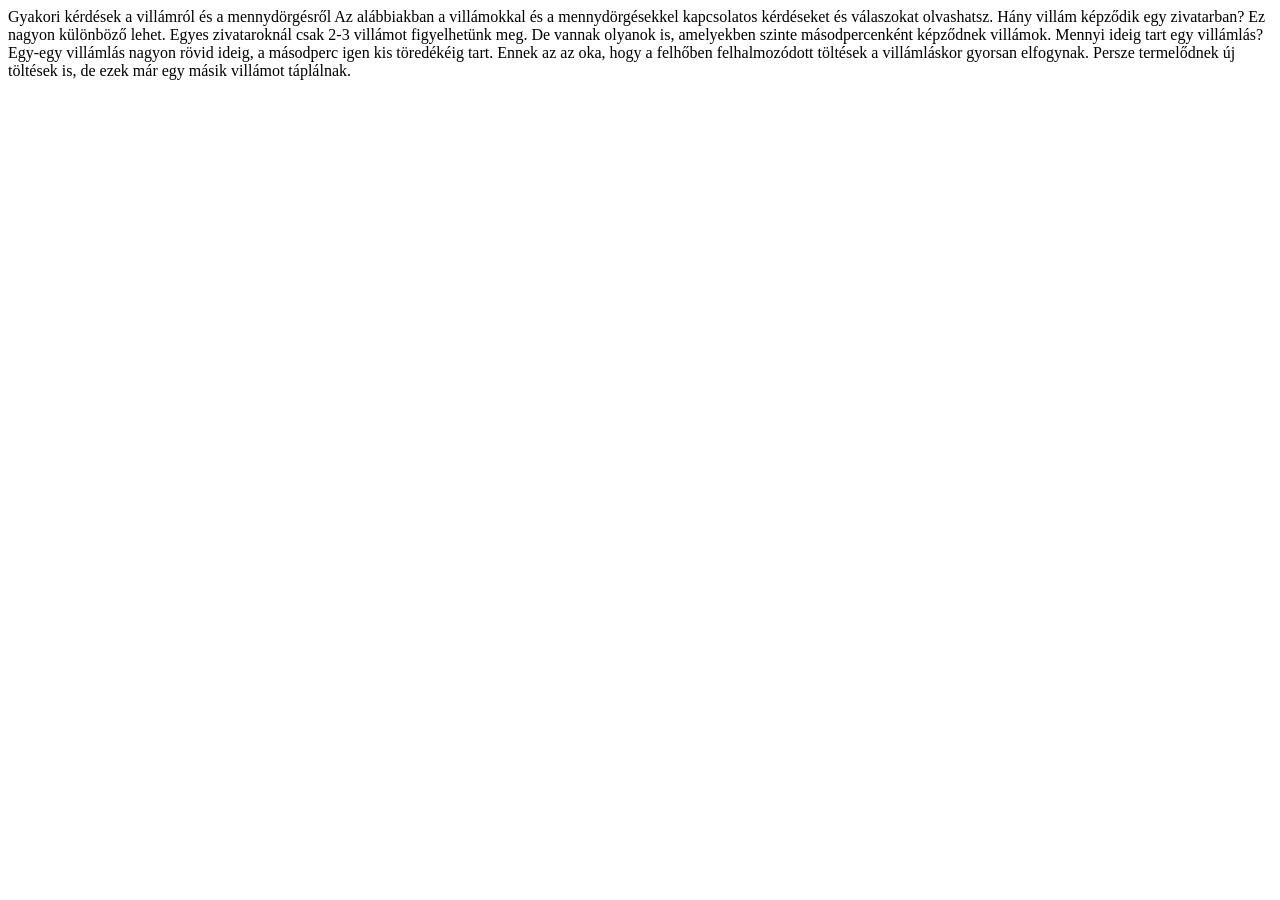
<file: feladat 1/index.html>
<!DOCTYPE html>
<html lang="hu">
<head>
    <meta charset="UTF-8">
    
    <title></title>
</head>
<body>
    Gyakori kérdések a villámról és a mennydörgésről
    Az alábbiakban a villámokkal és a mennydörgésekkel kapcsolatos kérdéseket és válaszokat olvashatsz.
    Hány villám képződik egy zivatarban?
    Ez nagyon különböző lehet. Egyes zivataroknál csak 2-3 villámot
    figyelhetünk meg. De vannak olyanok is, amelyekben
    szinte másodpercenként képződnek villámok.
    Mennyi ideig tart egy villámlás?
    Egy-egy villámlás nagyon rövid ideig, a másodperc igen kis
    töredékéig tart. Ennek az az oka, hogy a felhőben felhalmozódott
    töltések a villámláskor gyorsan elfogynak. Persze termelődnek
    új töltések is, de ezek már egy másik villámot táplálnak.
</body>
</html>
</file>
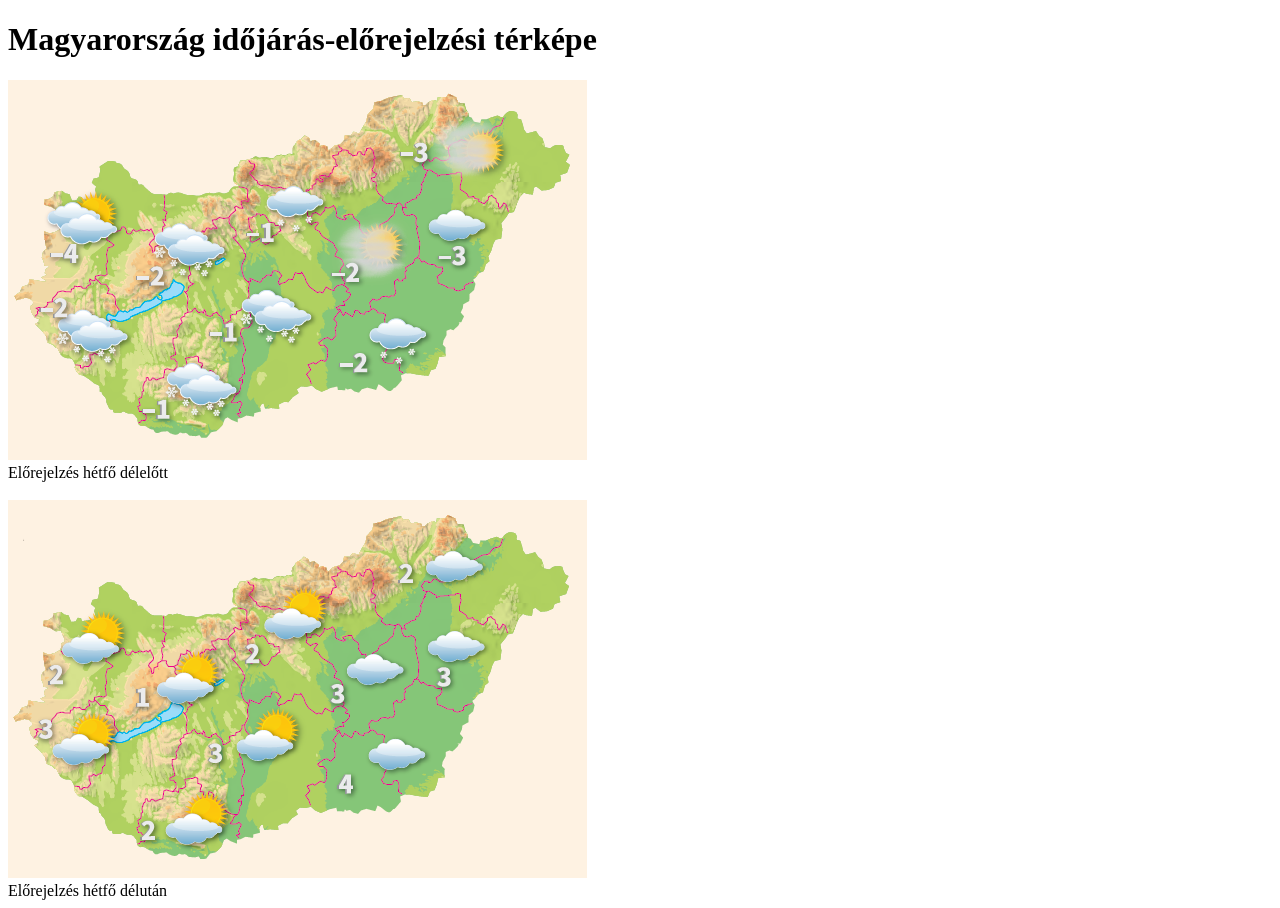
<file: feladat 5/index.html>
<!DOCTYPE html>
<html lang="hu-HU">

<head>
    <meta charset="UTF-8">
    <meta name="author" content="Pásztor Krisztián">
    <title>Magyarország időjárás-előrejelzési térképe</title>
</head>

<body>

    <h1>Magyarország időjárás-előrejelzési térképe</h1>

    <img src="hetfodelelott.png" alt="Magyarország időjárás-előrejelzési térképe">
    <br>
    Előrejelzés hétfő délelőtt

    <br><br>

    <img src="hetfodelutan.png" alt="Magyarország időjárás-előrejelzési térképe">
    <br>
    Előrejelzés hétfő délután

</body>

</html>
</file>
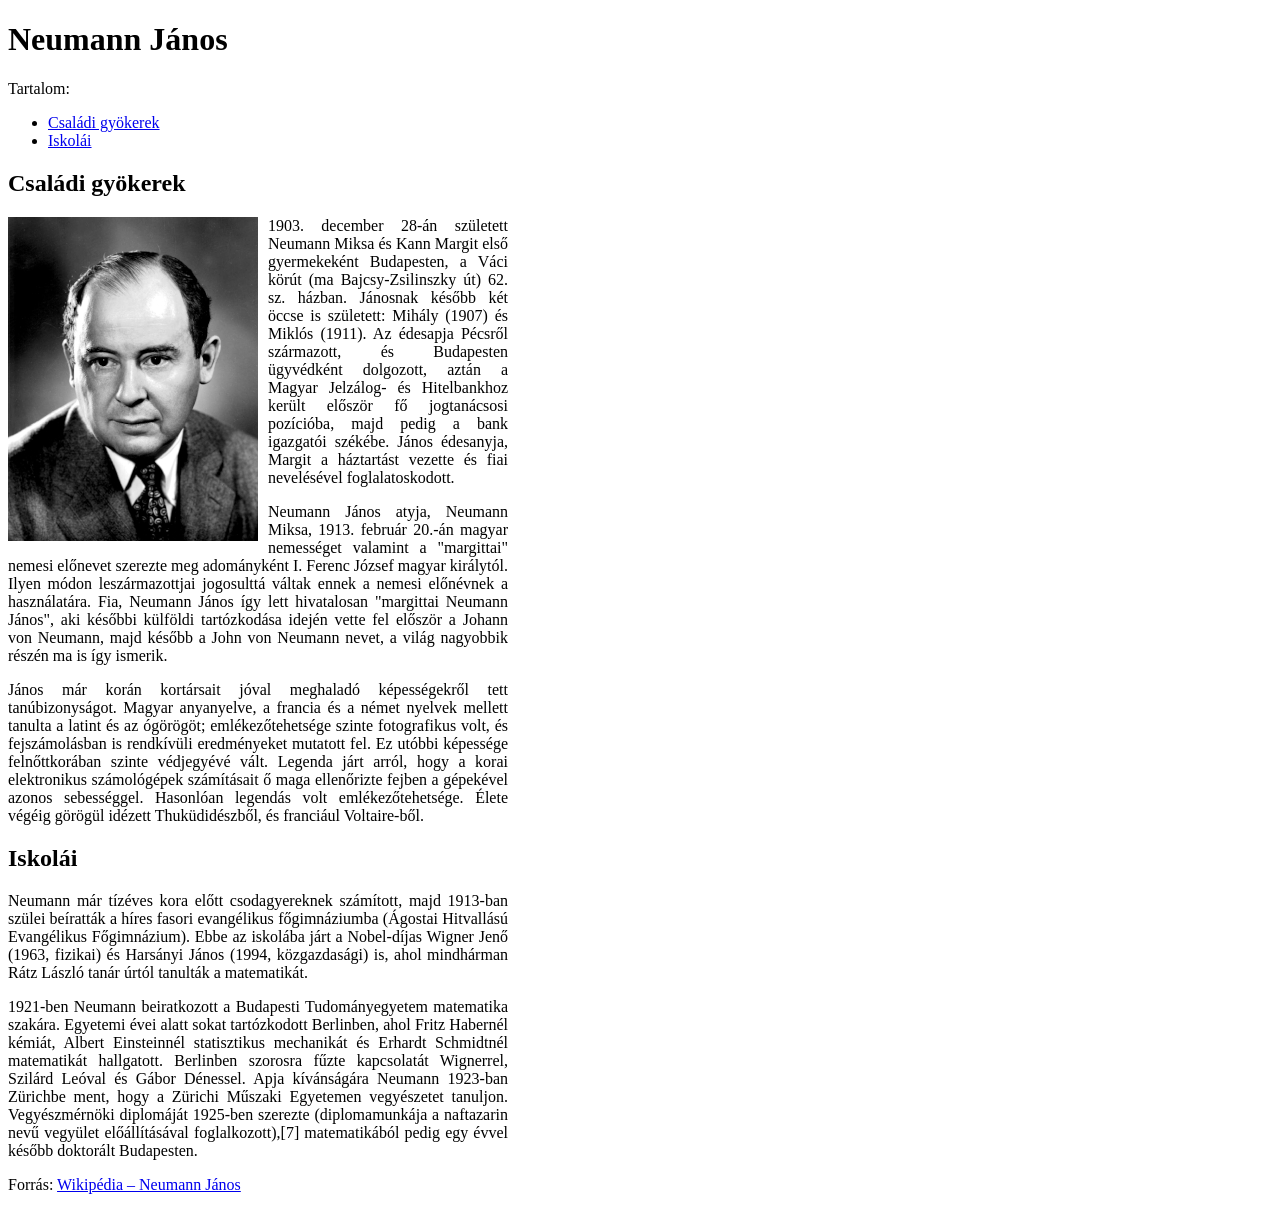
<file: feladat 7/index.html>
<!DOCTYPE html>
<html lang="hu">
<head>
    <meta charset="UTF-8">
    <title>Neumann János</title>
    <style>
        body {max-width:500px;}
        /* Az oldal maximális szélessége 500 képpont*/
        p {text-align:justify;}
        /* A bekezdések sorkizárt igazítása*/
        #foto {float:left; margin-right:10px;}
        /* A fotó balra igazítása, jobb oldali 10 képpontos margó*/
    </style>
</head>
<body>
    <h1>Neumann János</h1>

    <p>Tartalom:</p>
    <ul>
        <li><a href="#csaladi">Családi gyökerek</a></li>
        <li><a href="#iskolai">Iskolái</a></li>
    </ul>

    <h2 id="csaladi">Családi gyökerek</h2>

    <p>
        <a href="neumann_nagymeret.jpg">
            <img id="foto" src="neumann_kismeret.jpg" alt="Neumann János fotója">
        </a>
        1903. december 28-án született Neumann Miksa és Kann Margit első gyermekeként Budapesten, a Váci körút (ma Bajcsy-Zsilinszky út) 62. sz. házban. Jánosnak később két öccse is született: Mihály (1907) és Miklós (1911). Az édesapja Pécsről származott, és Budapesten ügyvédként dolgozott, aztán a Magyar Jelzálog- és Hitelbankhoz került először fő jogtanácsosi pozícióba, majd pedig a bank igazgatói székébe. János édesanyja, Margit a háztartást vezette és fiai nevelésével foglalatoskodott.
    </p>

    <p>
        Neumann János atyja, Neumann Miksa, 1913. február 20.-án magyar nemességet valamint a "margittai" nemesi előnevet szerezte meg adományként I. Ferenc József magyar királytól. Ilyen módon leszármazottjai jogosulttá váltak ennek a nemesi előnévnek a használatára. Fia, Neumann János így lett hivatalosan "margittai Neumann János", aki későbbi külföldi tartózkodása idején vette fel először a Johann von Neumann, majd később a John von Neumann nevet, a világ nagyobbik részén ma is így ismerik.
    </p>

    <p>
        János már korán kortársait jóval meghaladó képességekről tett tanúbizonyságot. Magyar anyanyelve, a francia és a német nyelvek mellett tanulta a latint és az ógörögöt; emlékezőtehetsége szinte fotografikus volt, és fejszámolásban is rendkívüli eredményeket mutatott fel. Ez utóbbi képessége felnőttkorában szinte védjegyévé vált. Legenda járt arról, hogy a korai elektronikus számológépek számításait ő maga ellenőrizte fejben a gépekével azonos sebességgel. Hasonlóan legendás volt emlékezőtehetsége. Élete végéig görögül idézett Thuküdidészből, és franciául Voltaire-ből.
    </p>

    <h2 id="iskolai">Iskolái</h2>

    <p>
        Neumann már tízéves kora előtt csodagyereknek számított, majd 1913-ban szülei beíratták a híres fasori evangélikus főgimnáziumba (Ágostai Hitvallású Evangélikus Főgimnázium). Ebbe az iskolába járt a Nobel-díjas Wigner Jenő (1963, fizikai) és Harsányi János (1994, közgazdasági) is, ahol mindhárman Rátz László tanár úrtól tanulták a matematikát.
    </p>

    <p>
        1921-ben Neumann beiratkozott a Budapesti Tudományegyetem matematika szakára. Egyetemi évei alatt sokat tartózkodott Berlinben, ahol Fritz Habernél kémiát, Albert Einsteinnél statisztikus mechanikát és Erhardt Schmidtnél matematikát hallgatott. Berlinben szorosra fűzte kapcsolatát Wignerrel, Szilárd Leóval és Gábor Dénessel. Apja kívánságára Neumann 1923-ban Zürichbe ment, hogy a Zürichi Műszaki Egyetemen vegyészetet tanuljon. Vegyészmérnöki diplomáját 1925-ben szerezte (diplomamunkája a naftazarin nevű vegyület előállításával foglalkozott),[7] matematikából pedig egy évvel később doktorált Budapesten.
    </p>

    <p>
        Forrás:
        <a href="https://hu.wikipedia.org/wiki/Neumann_J%C3%A1nos">
            Wikipédia – Neumann János
        </a>
    </p>
</body>
</html>
</file>
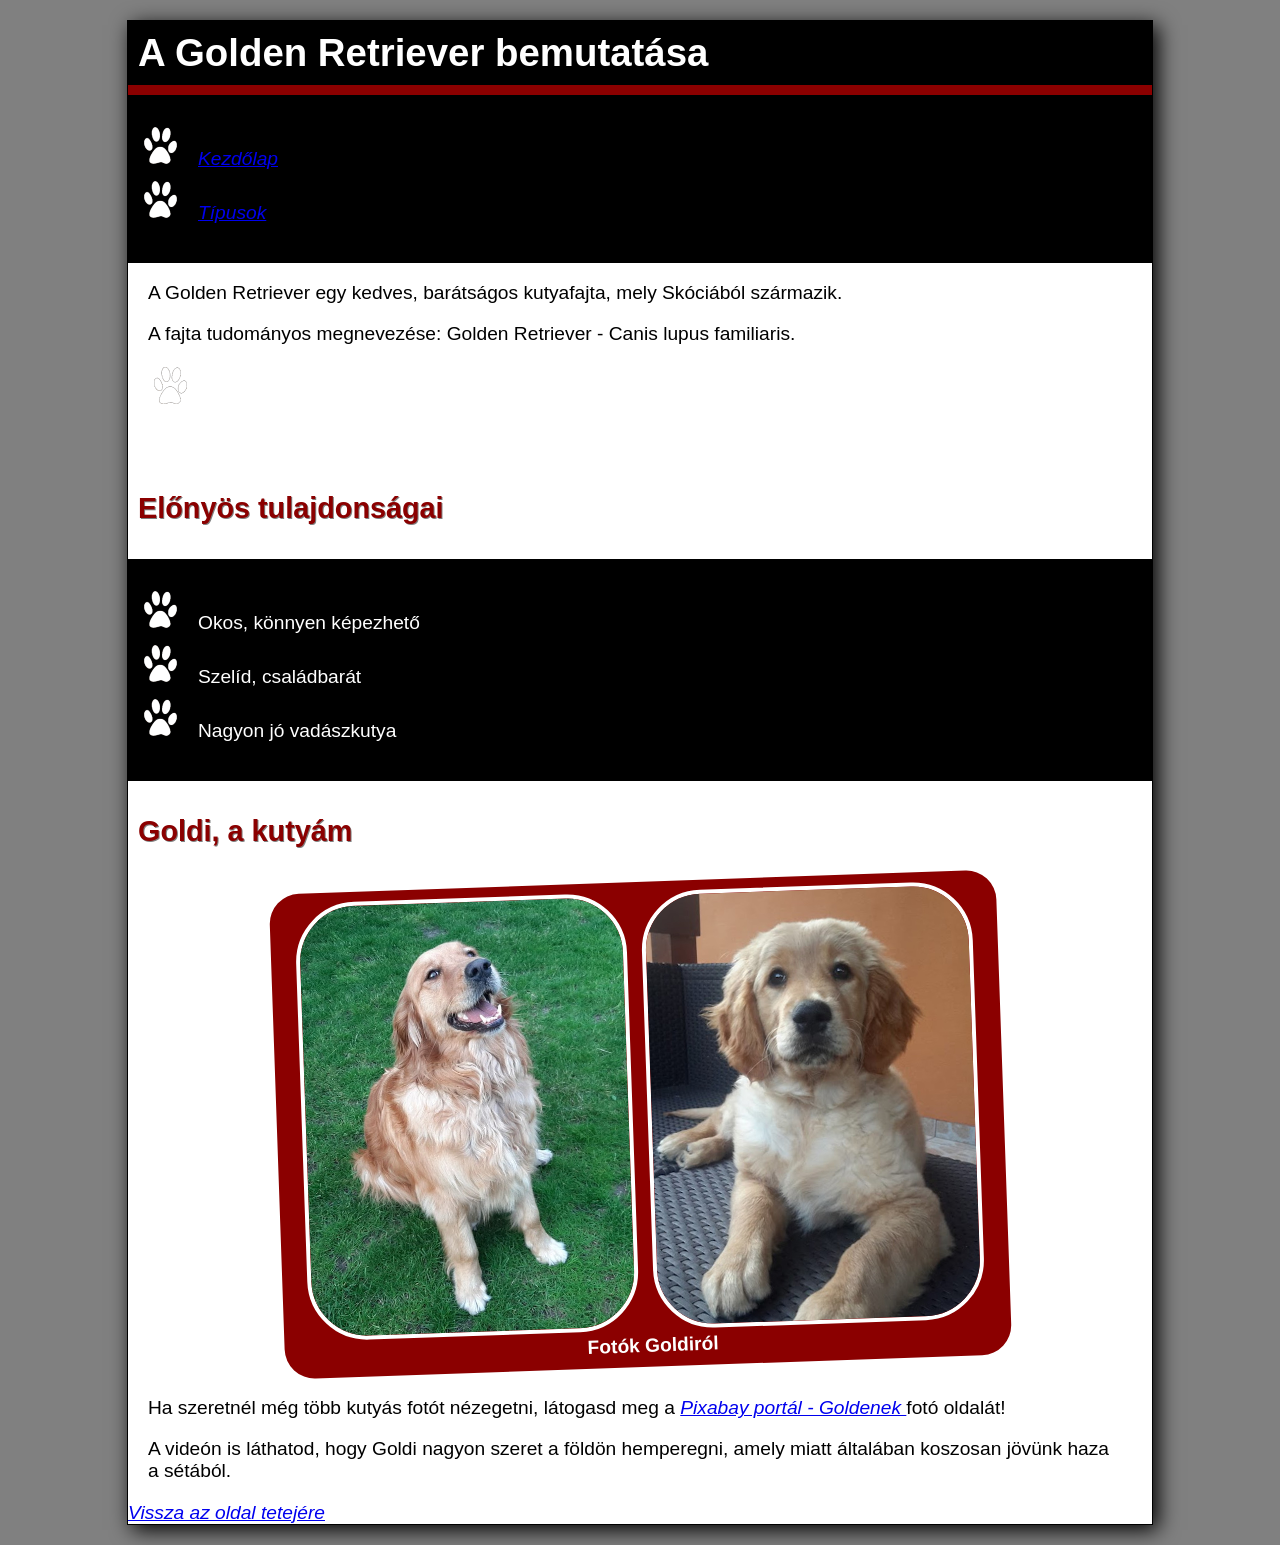
<file: goldi/index.html>
<!DOCTYPE html>
 <html lang="hu">
	<head>
		<meta charset="utf-8">
		<meta name="keywords" content="Goldi,kutya">
		<meta name="description" content="A golden retriver fajta bemutatása.ű">
		<meta name="author" content="Pásztor Krisztián Attila">
		<meta name="viewport" content="width=device-width, initial-scale=1.0">
        <title></title>
		<link rel="stylesheet" href="css/goldi.css">
	</head>
     <body>  
		<h1 id="teteje">A Golden Retriever bemutatása</h1>
<nav>
<ul lass="menu2">
	<li><a href="index.html">Kezdőlap</a></li>
	<li><a href="tipusok1.html">Típusok</a></li>
</ul>
</nav>
<p>A Golden Retriever egy kedves, barátságos kutyafajta, mely Skóciából származik.</p>
<p>A fajta tudományos megnevezése: Golden Retriever - Canis lupus familiaris.</p>

<ol>
	<li>Fontos! Ha gazdi szeretnél lenni, nézz utána, hogy a felelős kutyatartással kapcsolatban milyen ajánlások és kötelezettségek vannak!</li>
</ol>
<h2>Előnyös tulajdonságai</h2>
<ul>
	<li>Okos, könnyen képezhető</li>
	<li>Szelíd, családbarát</li>
	<li>Nagyon jó vadászkutya</li>
</ul>
<h2>Goldi, a kutyám</h2>
<figure>
	<img src="kepek\goldi.jpg" alt="A kutyám, aki egy Golden retriever.">
	<img src="kepek\kolyok.jpg" alt="A kutyám kölyök korában.">
	<figcaption>Fotók Goldiról</figcaption>
</figure>
<p>Ha szeretnél még több kutyás fotót nézegetni, látogasd meg a 
	<a href="https://pixabay.com/hu/images/search/golden%20retriverek/">Pixabay portál - Goldenek </a>
	fotó oldalát!</p>
<p>A videón is láthatod, hogy Goldi nagyon szeret a földön hemperegni, amely miatt általában koszosan jövünk haza a sétából.</p>

<a href="#teteje">Vissza az oldal tetejére</a>
	</body>
</html>
</file>
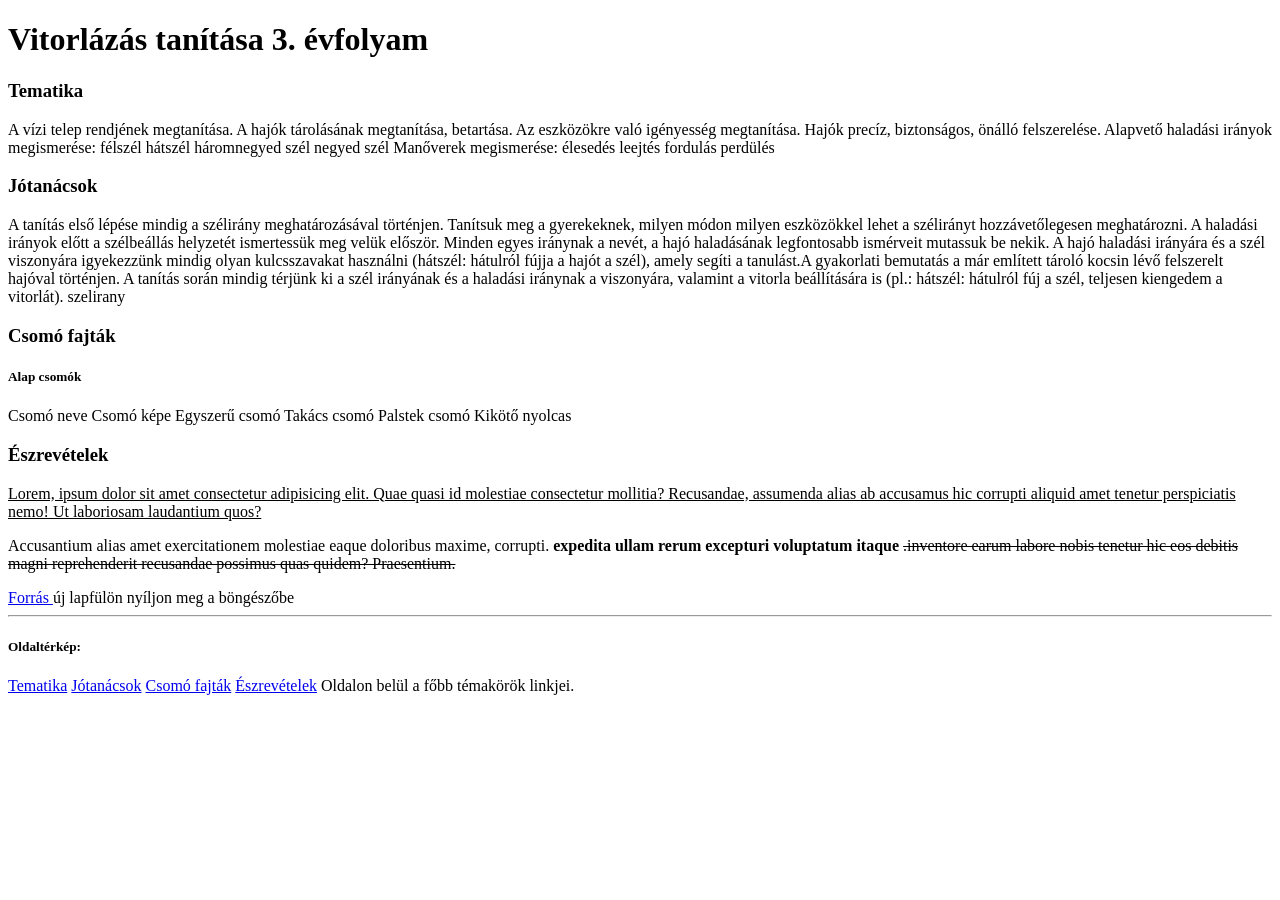
<file: vitorlás/index.html>
<!DOCTYPE html>
<html>
     <head>
        <title>
            Hajók
        </title>
     </head>
     <body>
    <h1>Vitorlázás tanítása 3. évfolyam</h1>
    

    <h3 id="tem">Tematika</h3>

    A vízi telep rendjének megtanítása.
    A hajók tárolásának megtanítása, betartása.
    Az eszközökre való igényesség megtanítása.
    Hajók precíz, biztonságos, önálló felszerelése.
    Alapvető haladási irányok megismerése:
    félszél
    hátszél
    háromnegyed szél
    negyed szél
    Manőverek megismerése:
    élesedés
    leejtés
    fordulás
    perdülés
    <h3 id="jot">Jótanácsok</h3>

    A tanítás első lépése mindig a szélirány meghatározásával történjen. Tanítsuk meg a gyerekeknek, milyen módon milyen eszközökkel lehet a szélirányt hozzávetőlegesen meghatározni. A haladási irányok előtt a szélbeállás helyzetét ismertessük meg velük először. Minden egyes iránynak a nevét, a hajó haladásának legfontosabb ismérveit mutassuk be nekik. A hajó haladási irányára és a szél viszonyára igyekezzünk mindig olyan kulcsszavakat használni (hátszél: hátulról fújja a hajót a szél), amely segíti a tanulást.A gyakorlati bemutatás a már említett tároló kocsin lévő felszerelt hajóval történjen. A tanítás során mindig térjünk ki a szél irányának és a haladási iránynak a viszonyára, valamint a vitorla beállítására is (pl.: hátszél: hátulról fúj a szél, teljesen kiengedem a vitorlát).

    szelirany
    <h3 id="cso">Csomó fajták</h3>

    <h5>Alap csomók</h5>
    Csomó neve	Csomó képe
    Egyszerű csomó
    Takács csomó
    Palstek csomó
    Kikötő nyolcas

    <h3 id="esz">Észrevételek</h3>

            <p>
                <ins>Lorem, ipsum dolor sit amet consectetur adipisicing elit. Quae quasi id molestiae consectetur mollitia? Recusandae, assumenda alias ab accusamus hic corrupti aliquid amet tenetur perspiciatis nemo! Ut laboriosam laudantium quos?</ins>
            </p>
            <p>Accusantium alias amet exercitationem molestiae eaque doloribus maxime, corrupti.<b> expedita ullam rerum excepturi voluptatum itaque </b><del>.inventore earum labore nobis tenetur hic eos debitis magni reprehenderit recusandae possimus quas quidem? Praesentium.</del></p>
     <a href="http://www.nupi.hu/download/sportiskola/modszertani/modszertan_vitorlazas.pdf
     " target="_blank">
         Forrás
     </a>

     új lapfülön nyíljon meg a böngészőbe 
     <hr>
    <h5>Oldaltérkép:</h5>
    <a href="#tem">Tematika</a>
    <a href="#jot">Jótanácsok</a>
    <a href="#cso">Csomó fajták</a>
    <a href="#esz">Észrevételek</a>
    
    Oldalon belül a főbb témakörök linkjei.


     </body>


</html>
</file>
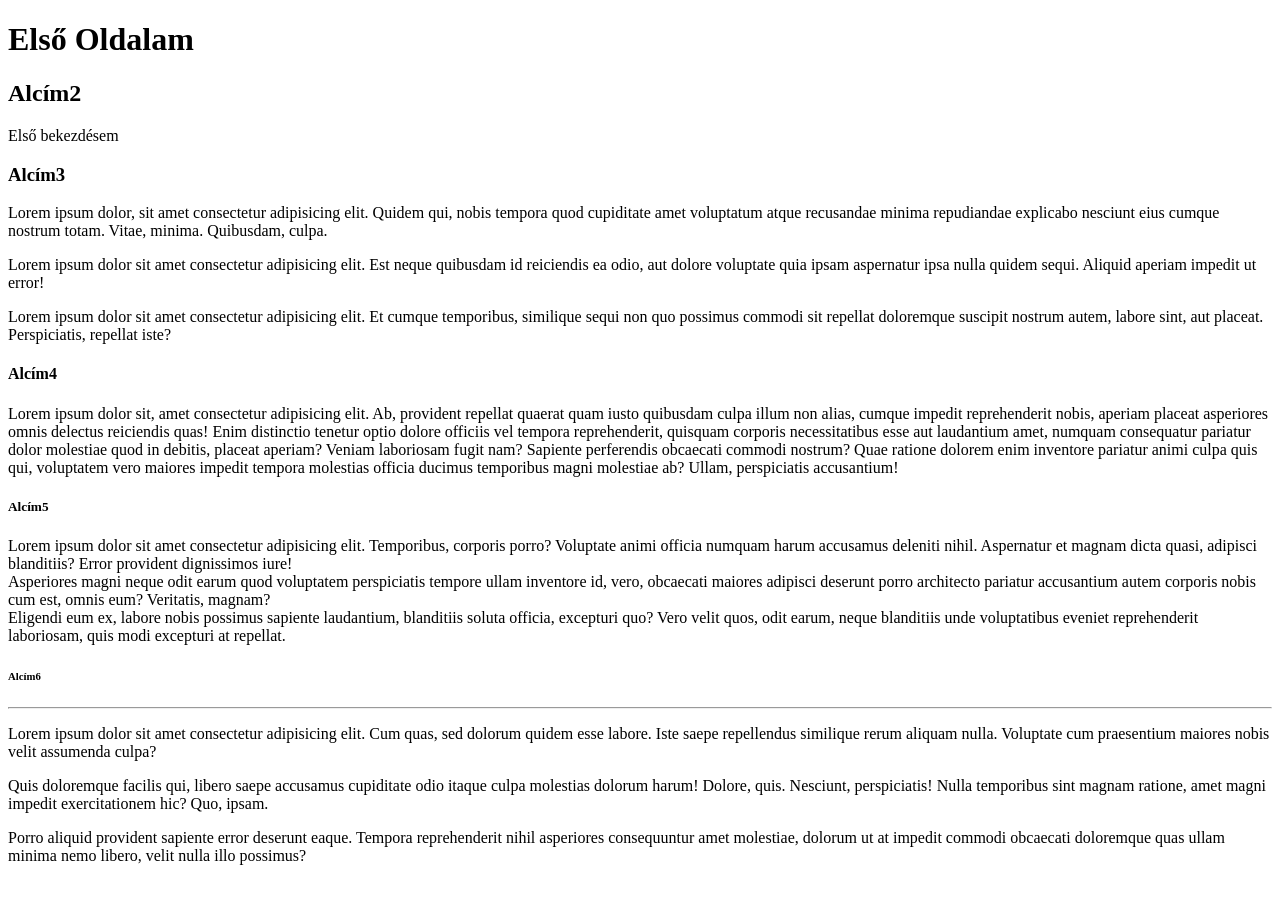
<file: alapszerkezet.html>
<!DOCTYPE html>
<html lang="hu-HU">
     <head>
        <title>
            Pásztor Krisztián
        </title>
     </head>
     <body>
        <!-- Lang a nyelvet jelenti és a -hu pedig a tájszólás pl hunglish
        megjegyzés ez olyan , mint a python-ba a ## megjegyzés ## 
        H1 - H6 ig lehet
        lorem = random latin szöveg generátor: lorem*3 akkor három darabb random szöveget generál. , h5 ötösnél A p>lorem*3 csinál három darab random generált latin szöveget 3 bekezdéssel és ezért csinál 3 drabap span cuccot-->
        <h1>Első Oldalam</h1>
        <h2>Alcím2</h2>
        <p>Első bekezdésem</p>
        <h3>Alcím3</h3>
        <p lang="la-la">
        Lorem ipsum dolor, sit amet consectetur adipisicing elit. Quidem qui, nobis tempora quod cupiditate amet voluptatum atque recusandae minima repudiandae explicabo nesciunt eius cumque nostrum totam. Vitae, minima. Quibusdam, culpa.
        </p>
        <p lang="la-la">
        Lorem ipsum dolor sit amet consectetur adipisicing elit. Est neque quibusdam id reiciendis ea odio, aut dolore voluptate quia ipsam aspernatur ipsa nulla quidem sequi. Aliquid aperiam impedit ut error!
        </p>
        <p lang="la">
       Lorem ipsum dolor sit amet consectetur adipisicing elit. Et cumque temporibus, similique sequi non quo possimus commodi sit repellat doloremque suscipit nostrum autem, labore sint, aut placeat. Perspiciatis, repellat iste?
        </p>
        <h4>Alcím4</h4>
        <p* lang="la">Lorem ipsum dolor sit, amet consectetur adipisicing elit. Ab, provident repellat quaerat quam iusto quibusdam culpa illum non alias, cumque impedit reprehenderit nobis, aperiam placeat asperiores omnis delectus reiciendis quas!
        Enim distinctio tenetur optio dolore officiis vel tempora reprehenderit, quisquam corporis necessitatibus esse aut laudantium amet, numquam consequatur pariatur dolor molestiae quod in debitis, placeat aperiam? Veniam laboriosam fugit nam?
        Sapiente perferendis obcaecati commodi nostrum? Quae ratione dolorem enim inventore pariatur animi culpa quis qui, voluptatem vero maiores impedit tempora molestias officia ducimus temporibus magni molestiae ab? Ullam, perspiciatis accusantium!
        </p>
        <h5>Alcím5</h5>
            <p lang="la-la"><span>Lorem ipsum dolor sit amet consectetur adipisicing elit. Temporibus, corporis porro? Voluptate animi officia numquam harum accusamus deleniti nihil. Aspernatur et magnam dicta quasi, adipisci blanditiis? Error provident dignissimos iure!</span><span><br>Asperiores magni neque odit earum quod voluptatem perspiciatis tempore ullam inventore id, vero, obcaecati maiores adipisci deserunt porro architecto pariatur accusantium autem corporis nobis cum est, omnis eum? Veritatis, magnam?</span><span><br>Eligendi eum ex, labore nobis possimus sapiente laudantium, blanditiis soluta officia, excepturi quo? Vero velit quos, odit earum, neque blanditiis unde voluptatibus eveniet reprehenderit laboriosam, quis modi excepturi at repellat.</span></p>
        <h6>Alcím6</h6>
        <hr>
        <!--Hr egy csík  a br egy új sor az új bekezdéshez a spanok után <span><span><br> -->
            <p lang="la-la">Lorem ipsum dolor sit amet consectetur adipisicing elit. Cum quas, sed dolorum quidem esse labore. Iste saepe repellendus similique rerum aliquam nulla. Voluptate cum praesentium maiores nobis velit assumenda culpa?</p>
            <p lang="la-la">Quis doloremque facilis qui, libero saepe accusamus cupiditate odio itaque culpa molestias dolorum harum! Dolore, quis. Nesciunt, perspiciatis! Nulla temporibus sint magnam ratione, amet magni impedit exercitationem hic? Quo, ipsam.</p>
            <p lang="la-la">Porro aliquid provident sapiente error deserunt eaque. Tempora reprehenderit nihil asperiores consequuntur amet molestiae, dolorum ut at impedit commodi obcaecati doloremque quas ullam minima nemo libero, velit nulla illo possimus?</p>
     </body>


</html>
</file>
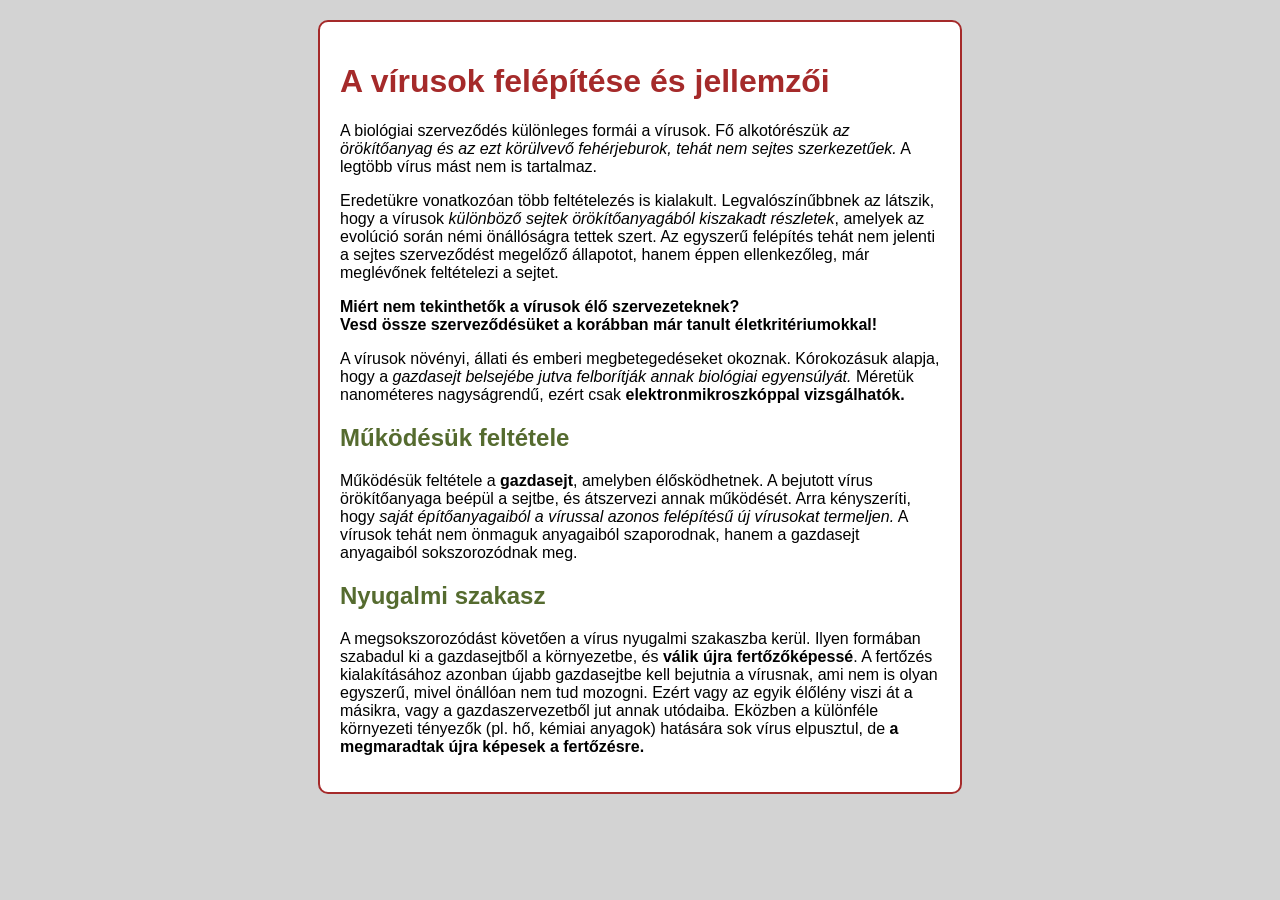
<file: feladat 1/virusok.html>
<!DOCTYPE html>
<html lang="hu">

<head>
    <meta charset="UTF-8">
    <title>A vírusok felépítése és jellemzői</title>
    <link rel="stylesheet" href="stilus.css">
</head>

<body>
    <h1>A vírusok felépítése és jellemzői</h1>

    <p>
        A biológiai szerveződés különleges formái a vírusok. Fő alkotórészük
        <i>az örökítőanyag és az ezt körülvevő fehérjeburok, tehát nem sejtes szerkezetűek.</i>
        A legtöbb vírus mást nem is tartalmaz.
    </p>

    <p>
        Eredetükre vonatkozóan több feltételezés is kialakult. Legvalószínűbbnek az látszik, hogy a vírusok
        <i>különböző sejtek örökítőanyagából kiszakadt részletek</i>, amelyek az evolúció során némi önállóságra
        tettek szert. Az egyszerű felépítés tehát nem jelenti a sejtes szerveződést megelőző állapotot, hanem éppen
        ellenkezőleg, már meglévőnek feltételezi a sejtet.
    </p>

    <p>
        <b>Miért nem tekinthetők a vírusok élő szervezeteknek? <br>
        Vesd össze szerveződésüket a korábban már tanult életkritériumokkal!</b>
    </p>

    <p>
        A vírusok növényi, állati és emberi megbetegedéseket okoznak. Kórokozásuk alapja, hogy a
        <i>gazdasejt belsejébe jutva felborítják annak biológiai egyensúlyát.</i>
        Méretük nanométeres nagyságrendű, ezért csak
        <b>elektronmikroszkóppal vizsgálhatók.</b>
    </p>

    <h2>Működésük feltétele</h2>

    <p>
        Működésük feltétele a <b>gazdasejt</b>, amelyben élősködhetnek. A bejutott vírus örökítőanyaga beépül
        a sejtbe, és átszervezi annak működését. Arra kényszeríti, hogy
        <i>saját építőanyagaiból a vírussal azonos felépítésű új vírusokat termeljen.</i>
        A vírusok tehát nem önmaguk anyagaiból szaporodnak, hanem a gazdasejt anyagaiból sokszorozódnak meg.
    </p>

    <h2>Nyugalmi szakasz</h2>

    <p>
        A megsokszorozódást követően a vírus nyugalmi szakaszba kerül. Ilyen formában szabadul ki a
        gazdasejtből a környezetbe, és <b>válik újra fertőzőképessé</b>. A fertőzés kialakításához azonban újabb
        gazdasejtbe kell bejutnia a vírusnak, ami nem is olyan egyszerű, mivel önállóan nem tud mozogni.
        Ezért vagy az egyik élőlény viszi át a másikra, vagy a gazdaszervezetből jut annak utódaiba. Eközben a
        különféle környezeti tényezők (pl. hő, kémiai anyagok) hatására sok vírus elpusztul, de
        <b>a megmaradtak újra képesek a fertőzésre.</b>
    </p>

</body>

</html>
</file>
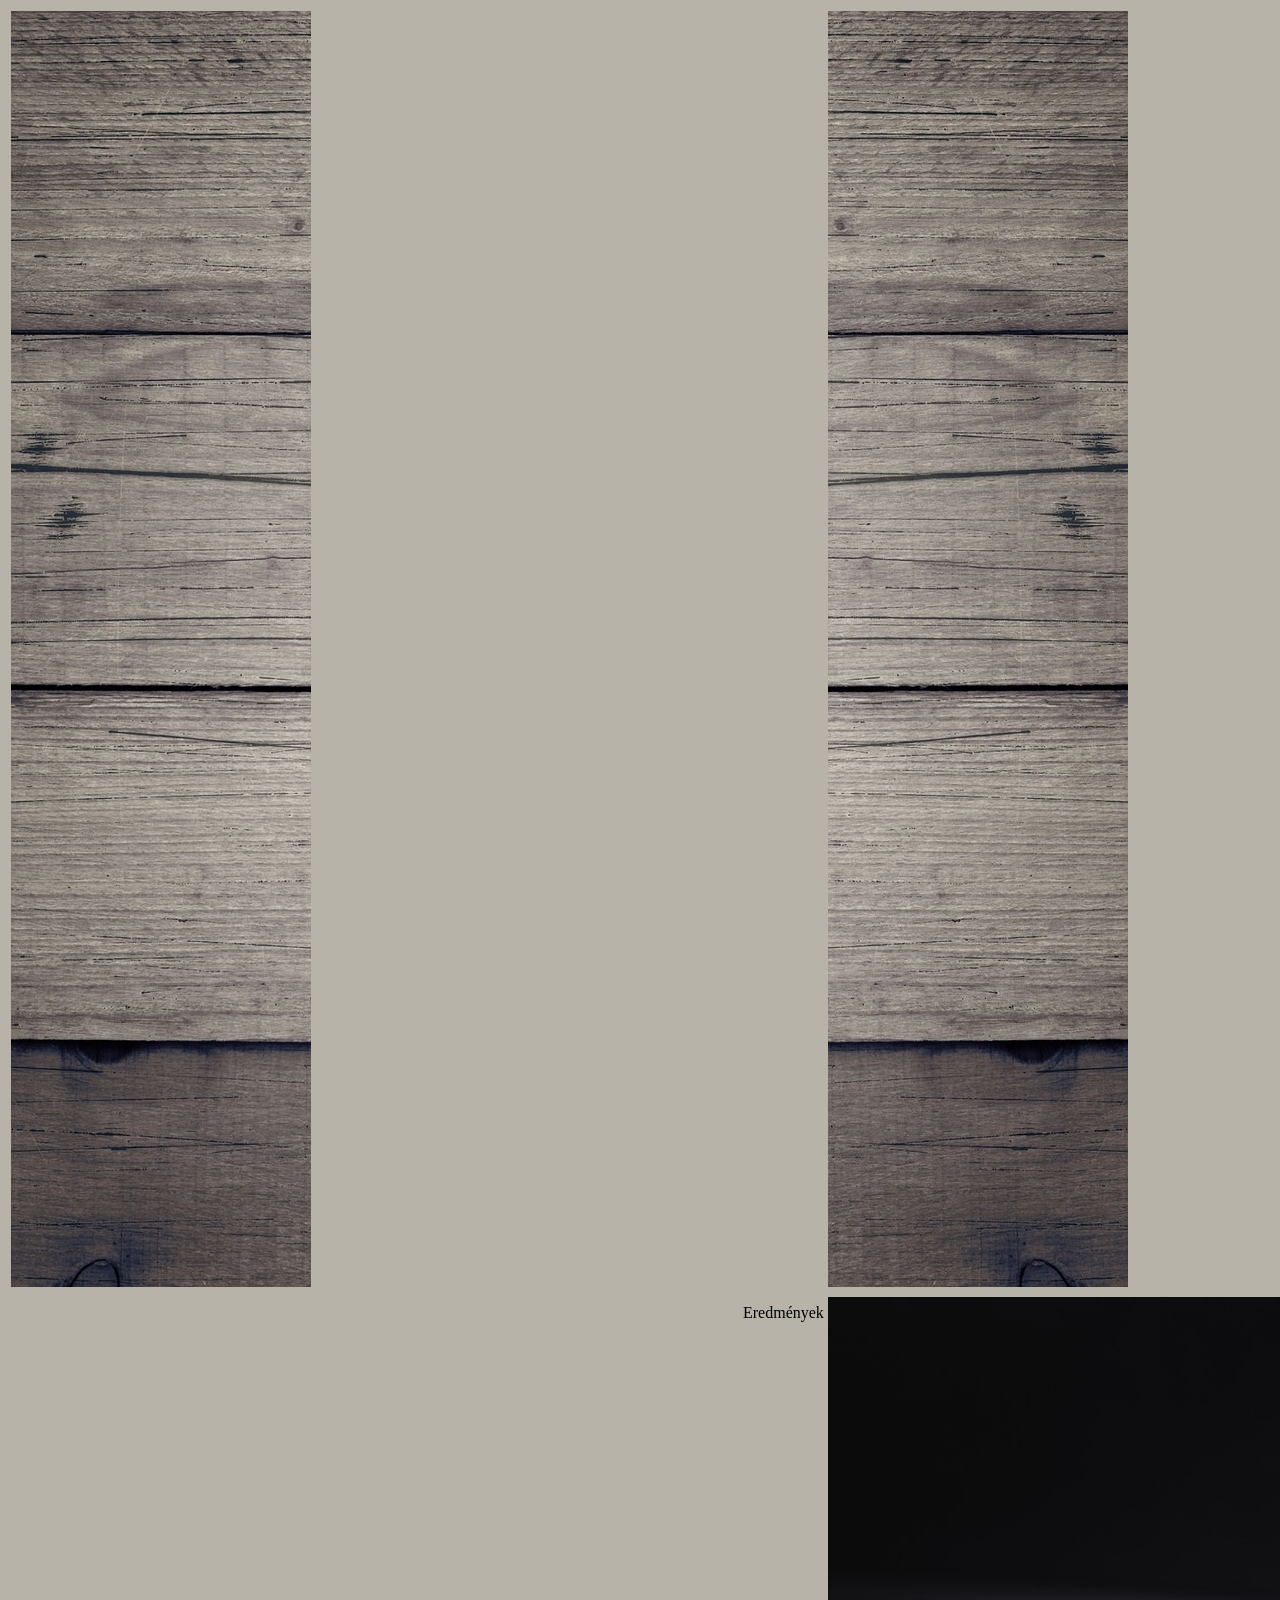
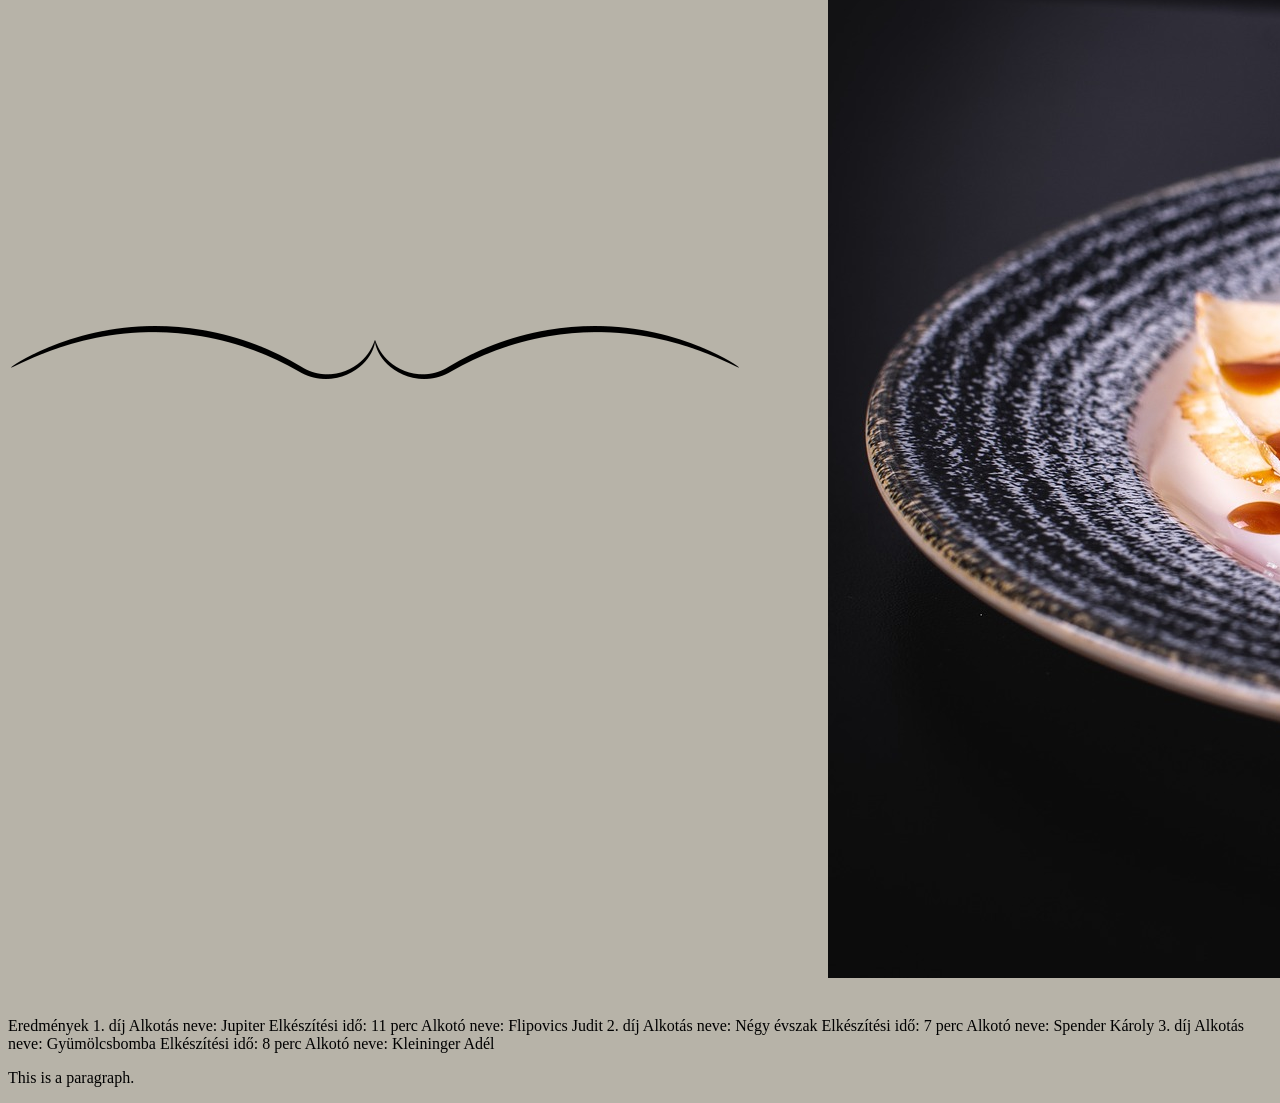
<file: feladat 11/eredmenyek.html>
<!doctype html>
<html lang="hu">
  <head>
    <meta charset="UTF-8" />
    <meta name="author" content="Pászotr Krisztián" />
    <meta name="description" content="Palacsinta sütő verseny eredménye." />
    <meta name="keywords" content="palacsinta, díj" />
    <meta name="viewport" content="width=device-width, initial-scale=1.0" />
    <title>Tálaljunk palacisnát</title>
    <link rel="Stylesheet" href="megjelenes.css" />
  </head>
  <body>
    <table>
      <tr>
        <td>
          <img src="hatterbal.jpg" alt="bal háttér" />
        </td>
        <td rowspan="11">Eredmények</td>
        <td colspan="3">
            <img src="hatterjobb.jpg" alt="jobb háttér">
        </td>
      </tr>
      <tr>
        <td rowspan="11">
            <img src="disz.png" alt="">
        </td>
      </tr>
      <tr colspan="3">
        <td>
            <img src="dij1.jpg" alt="első helyezet étel">
        </td>
      </tr colspan="3">
      <tr>
        <td></td>
        <td></td>
        <td></td>
      </tr>
      <tr>
        <td></td>
        <td></td>
        <td></td>
      </tr>
      <tr>
        <td></td>
        <td></td>
        <td></td>
      </tr>
      <tr>
        <td></td>
        <td></td>
        <td></td>
      </tr>
      <tr>
        <td></td>
        <td></td>
        <td></td>
      </tr>
      <tr>
        <td></td>
        <td></td>
        <td></td>
      </tr>
      <tr>
        <td></td>
        <td></td>
        <td></td>
      </tr>
      <tr>
        <td></td>
        <td></td>
        <td></td>
      </tr>
    </table>
    Eredmények 1. díj Alkotás neve: Jupiter Elkészítési idő: 11 perc Alkotó
    neve: Flipovics Judit 2. díj Alkotás neve: Négy évszak Elkészítési idő: 7
    perc Alkotó neve: Spender Károly 3. díj Alkotás neve: Gyümölcsbomba
    Elkészítési idő: 8 perc Alkotó neve: Kleininger Adél
    <p>This is a paragraph.</p>
  </body>
</html>
</file>
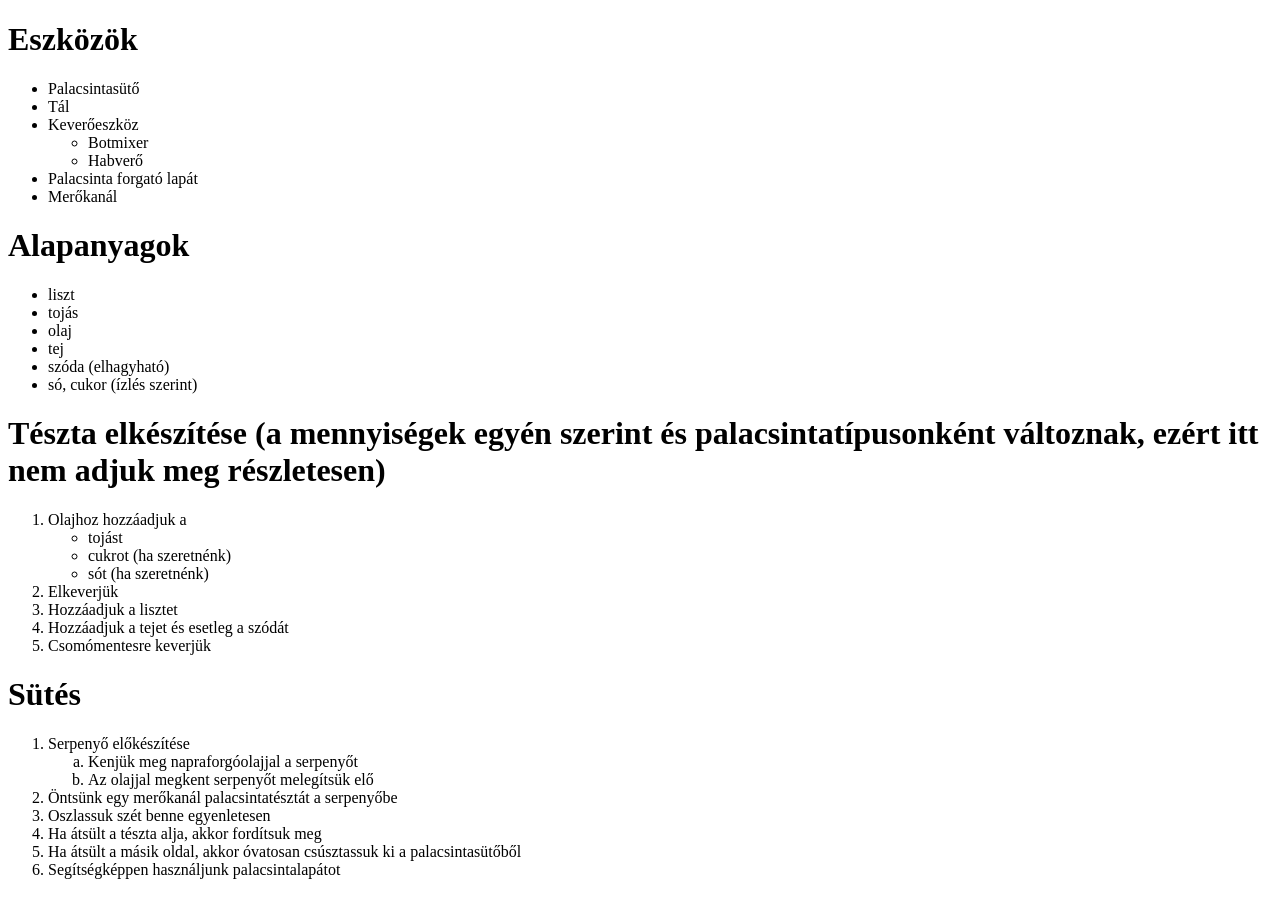
<file: feladat 2/palacsinta.html>
<!DOCTYPE html>
<html lang="hu-HU">

<head>
    <meta charset="UTF-8">
    <meta name="author" content="Pásztor Krisztián Attila">
    <title>Palacsinta</title>
</head>

<body>

    <h1>Eszközök</h1>

    <ul>
        <li>Palacsintasütő</li>
        <li>Tál</li>
        <li>Keverőeszköz
            <ul>
                <li>Botmixer</li>
                <li>Habverő</li>
            </ul>
        </li>
        <li>Palacsinta forgató lapát</li>
        <li>Merőkanál</li>
    </ul>


    <h1>Alapanyagok</h1>

    <ul>
        <li>liszt</li>
        <li>tojás</li>
        <li>olaj</li>
        <li>tej</li>
        <li>szóda (elhagyható)</li>
        <li>só, cukor (ízlés szerint)</li>
    </ul>


    <h1>Tészta elkészítése (a mennyiségek egyén szerint és palacsintatípusonként változnak, ezért itt nem adjuk meg részletesen)</h1>

    <ol>
        <li>Olajhoz hozzáadjuk a
            <ul>
                <li>tojást</li>
                <li>cukrot (ha szeretnénk)</li>
                <li>sót (ha szeretnénk)</li>
            </ul>
        </li>
        <li>Elkeverjük</li>
        <li>Hozzáadjuk a lisztet</li>
        <li>Hozzáadjuk a tejet és esetleg a szódát</li>
        <li>Csomómentesre keverjük</li>
    </ol>


    <h1>Sütés</h1>

    <ol>
        <li>Serpenyő előkészítése
            <ol type="a">
                <li>Kenjük meg napraforgóolajjal a serpenyőt</li>
                <li>Az olajjal megkent serpenyőt melegítsük elő</li>
            </ol>
        </li>
        <li>Öntsünk egy merőkanál palacsintatésztát a serpenyőbe</li>
        <li>Oszlassuk szét benne egyenletesen</li>
        <li>Ha átsült a tészta alja, akkor fordítsuk meg</li>
        <li>Ha átsült a másik oldal, akkor óvatosan csúsztassuk ki a palacsintasütőből</li>
        <li>Segítségképpen használjunk palacsintalapátot</li>
    </ol>

</body>

</html>
</file>
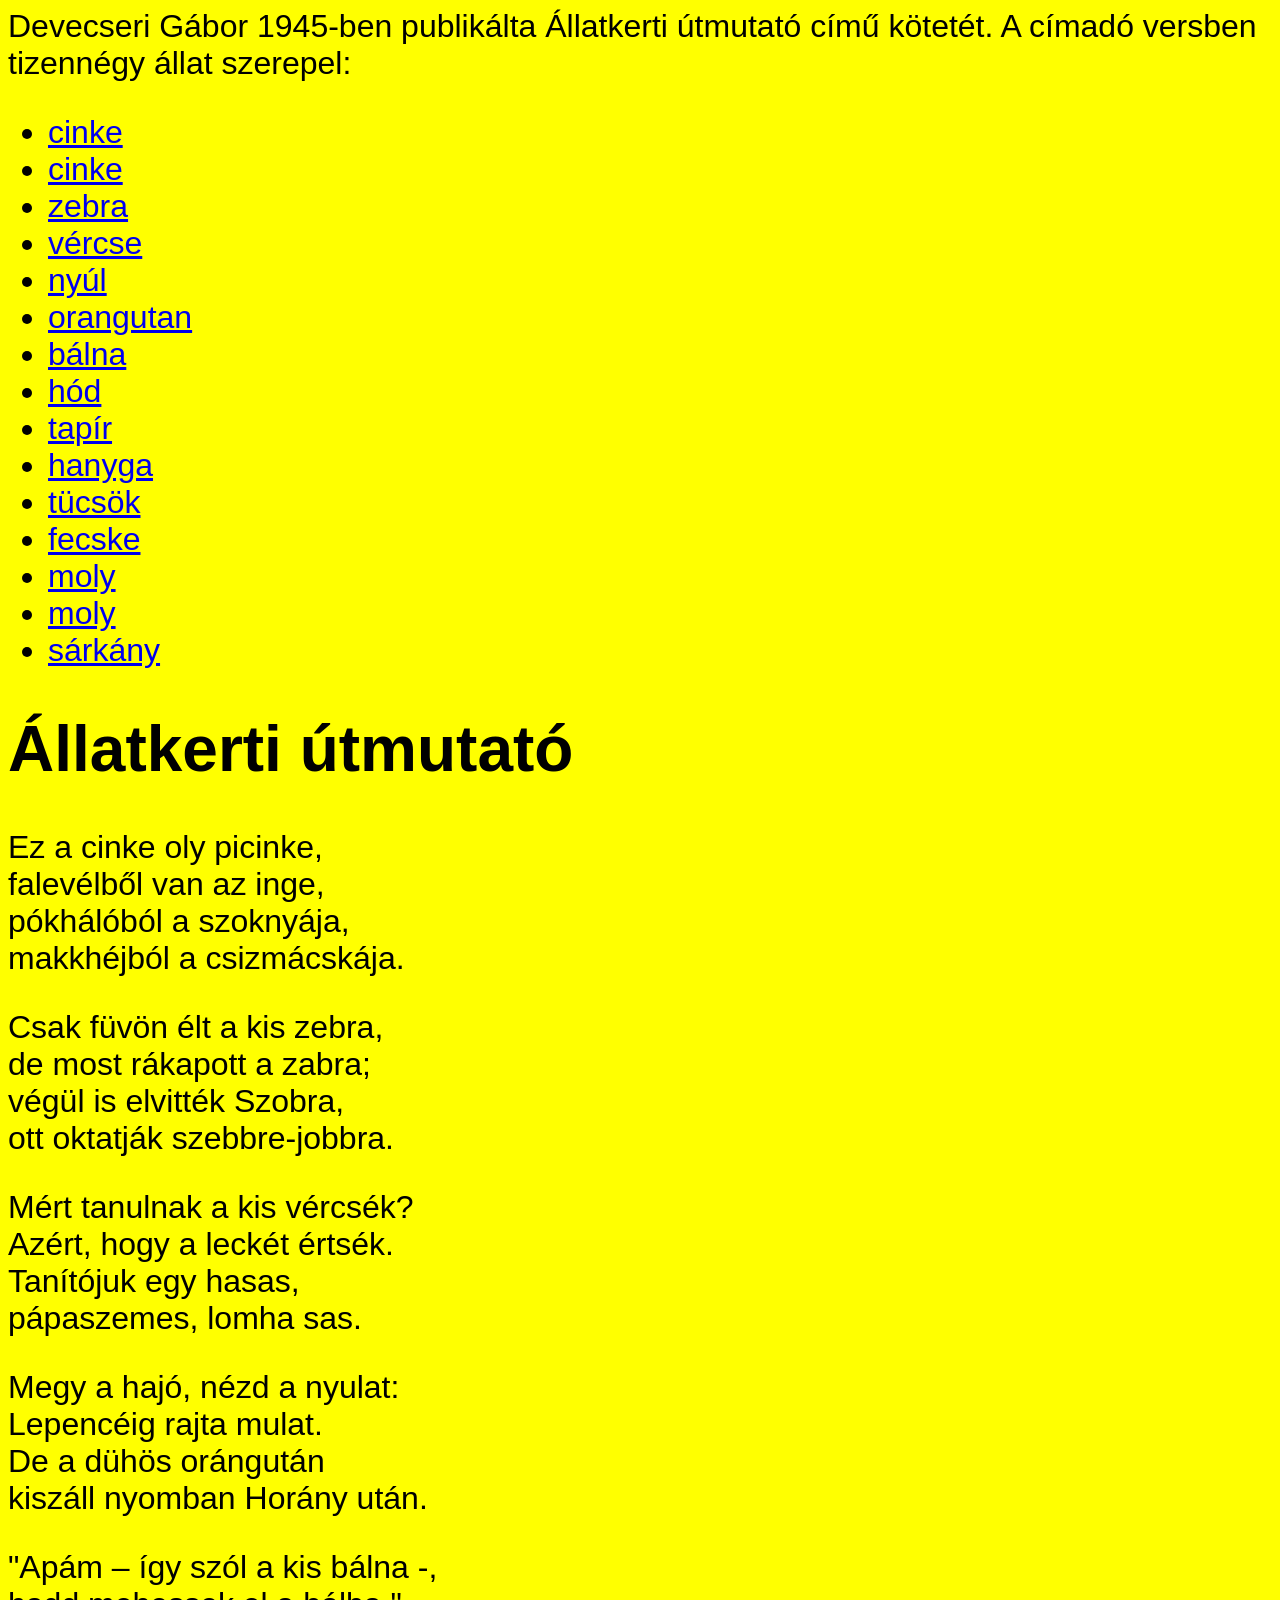
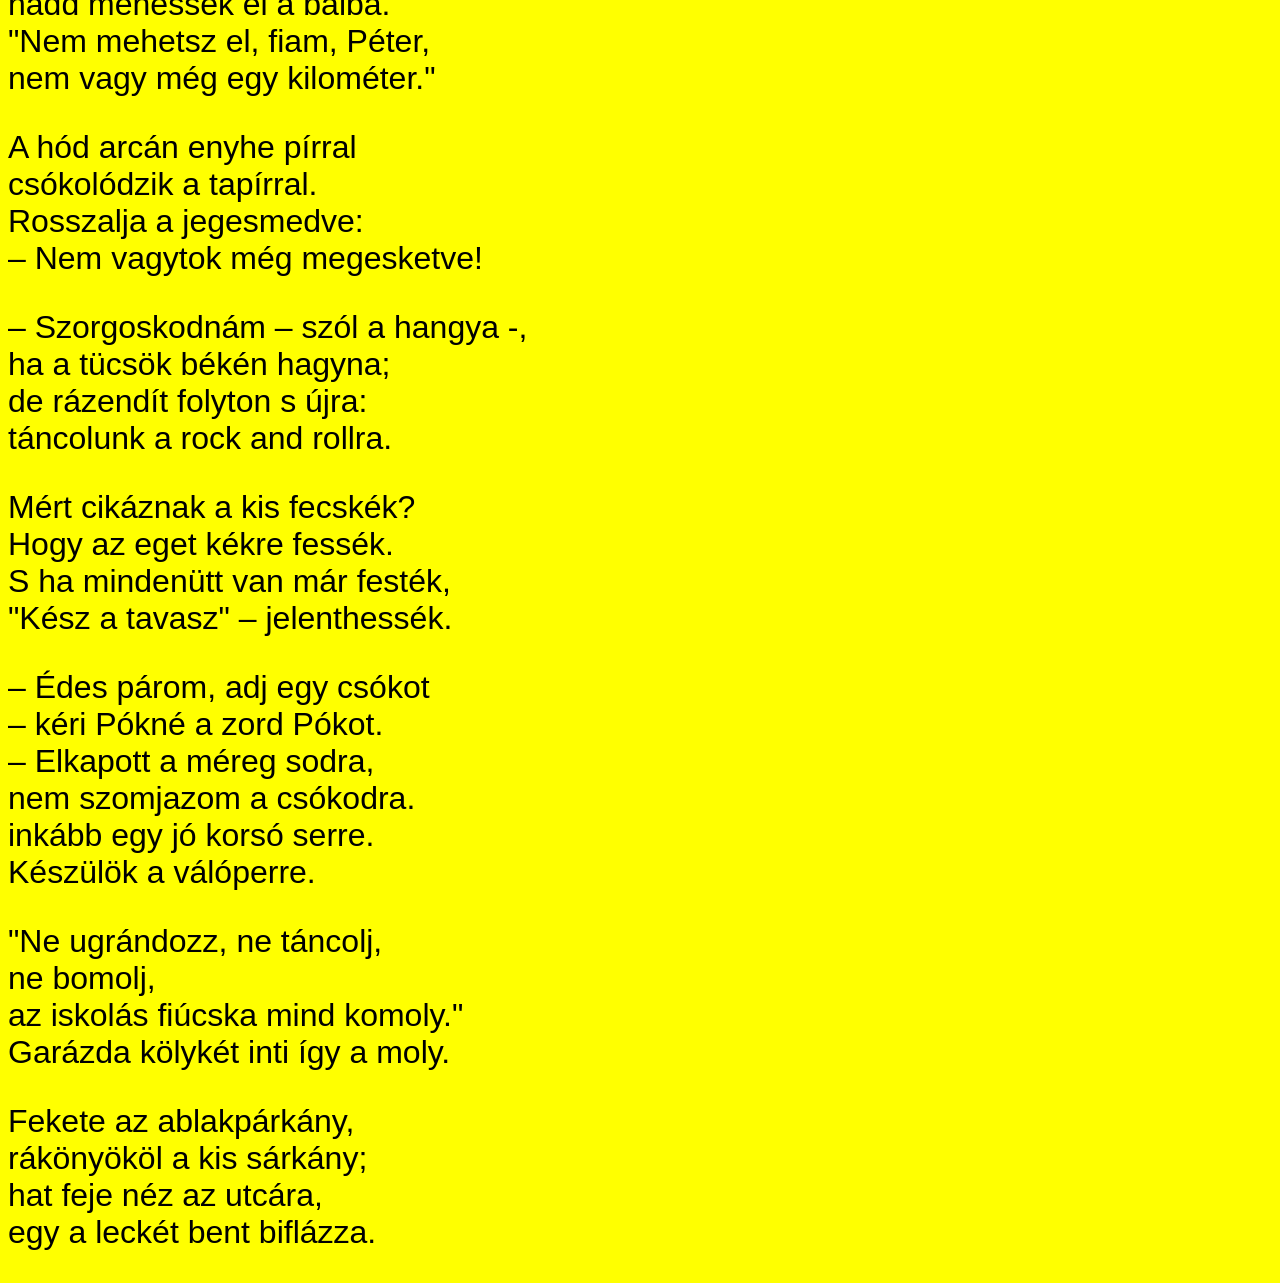
<file: feladat 8/utmutato.html>
<!DOCTYPE html>
<html lang="hu">
  <head>
    <meta charset="utf-8">
    <title>Devecseri Gábor: Állatkerti útmutató</title>
    <style>
      body {
        background-color: yellow;
        font-size: 200%;
        font-family: sans-serif;
      }
    </style>
  </head>
  <body>
    Devecseri Gábor 1945-ben publikálta Állatkerti útmutató című kötetét. A címadó versben tizennégy állat szerepel:
    <ul>
      <li><a href="#cinke">cinke</a></li>
      <li><a href="https://hu.wikipedia.org/wiki/Cinke">cinke</a></li>
      <li><a href="#zebra">zebra</a></li>
      <li><a href="#vércse">vércse</a></li>
      <li><a href="#nyúl">nyúl</a></li>
      <li><a href="#orangutan">orangutan</a></li>
      <li><a href="#bálna">bálna</a></li>
      <li><a href="#hód">hód</a></li>
      <li><a href="#tapír">tapír</a></li>
      <li><a href="#hangya">hanyga</a></li>
      <li><a href="#tucsok">tücsök</a></li>
      <li><a href="https://hu.wikipedia.org/wiki/Fecske">fecske</a></li>
      <li><a href="#pók">moly</a></li>
      <li><a href="#moly">moly</a></li>
      <li><a href="#sarkany">sárkány</a></li>
    </ul>

    <h1>Állatkerti útmutató</h1>

    <p id="cinke">
    Ez a cinke oly picinke,<br>
    falevélből van az inge,<br>
    pókhálóból a szoknyája,<br>
    makkhéjból a csizmácskája.</p>

    <p id="zebra">
    Csak füvön élt a kis zebra,<br>
    de most rákapott a zabra;<br>
    végül is elvitték Szobra,<br>
    ott oktatják szebbre-jobbra.</p>

    <p id="vércse">
    Mért tanulnak a kis vércsék?<br>
    Azért, hogy a leckét értsék.<br>
    Tanítójuk egy hasas,<br>
    pápaszemes, lomha sas.</p>

    <p id="nyúl">
    Megy a hajó, nézd a nyulat:<br>
    Lepencéig rajta mulat.<br>
    De a dühös orángután <br>
    kiszáll nyomban Horány után.</p>

    <p id="bálna">
    "Apám – így szól a kis bálna -,<br>
    hadd mehessek el a bálba."<br>
    "Nem mehetsz el, fiam, Péter,<br>
    nem vagy még egy kilométer."</p>

    <p id="hód">
    A hód arcán enyhe pírral <br>
    csókolódzik a tapírral.<br>
    Rosszalja a jegesmedve:<br>
    – Nem vagytok még megesketve!</p>

    <p id="tucsok">
    – Szorgoskodnám – szól a hangya -,<br>
    ha a tücsök békén hagyna;<br>
    de rázendít folyton s újra:<br>
    táncolunk a rock and rollra.</p>

    <p id="fecske">
    Mért cikáznak a kis fecskék?<br>
    Hogy az eget kékre fessék.<br>
    S ha mindenütt van már festék,<br>
    "Kész a tavasz" – jelenthessék.</p>

    <p id="pók">
    – Édes párom, adj egy csókot <br>
    – kéri Pókné a zord Pókot.<br>
    – Elkapott a méreg sodra,<br>
    nem szomjazom a csókodra.<br>
    inkább egy jó korsó serre.<br>
    Készülök a válóperre.</p>

    <p id="moly">
    "Ne ugrándozz, ne táncolj,<br>
    ne bomolj,<br>
    az iskolás fiúcska mind komoly." <br>
    Garázda kölykét inti így a moly.</p>

    <p id="sarkany">
    Fekete az ablakpárkány,<br>
    rákönyököl a kis sárkány;<br>
    hat feje néz az utcára,<br>
    egy a leckét bent biflázza.</p>

  </body>
</html>
</file>
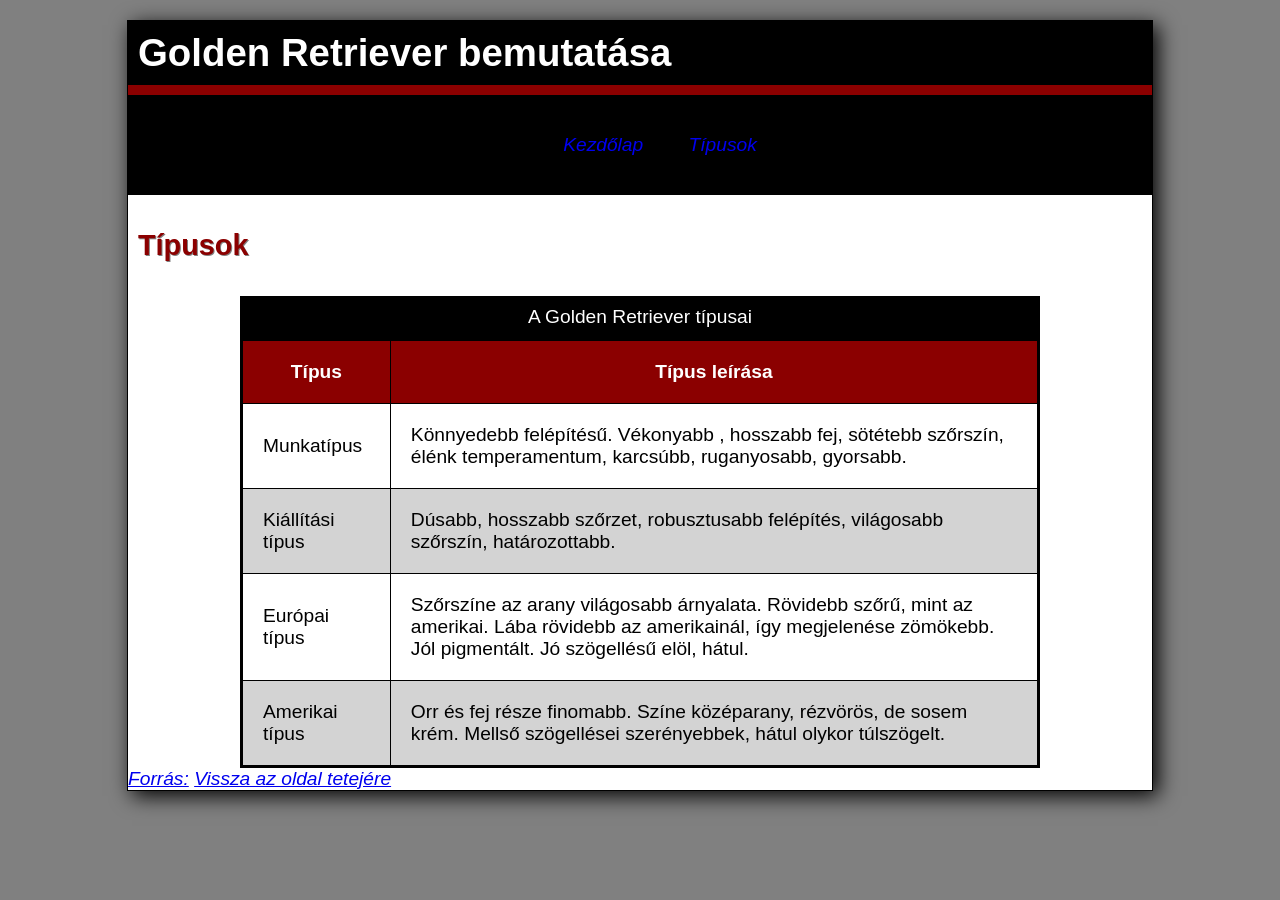
<file: goldi/tipusok1.html>
<!DOCTYPE html>
 <html lang="hu">
	<head>
		<meta charset="utf-8">
		<meta name="keywords" content="Goldi,kutya">
		<meta name="description" content="A golden retriver bemutatása">
		<meta name="author" content="Pásztor Krisztián Attila">
		<meta name="viewport" content="width=device-width, initial-scale=1.0">
        <title></title>
		<link rel="stylesheet" href="css/goldi.css">
	</head>
     <body>  
		<h1 id="teteje">Golden Retriever bemutatása</h1> 
<nav>
<ul class="menu2">
	<li><a href="index.html" class=".menu">Kezdőlap</a></li>
	<li><a href="tipusok1.html" class=".menu">Típusok</a></li>
</ul>
</nav>
<h2>Típusok</h2>

<table>
    <caption>A Golden Retriever típusai</caption>
    <tr>
        <th>Típus</th>
        <th>Típus leírása</th>
    </tr>
    <tr>
        <td>Munkatípus</td>
        <td>Könnyedebb felépítésű. Vékonyabb , hosszabb fej, sötétebb szőrszín, élénk temperamentum, karcsúbb, ruganyosabb, gyorsabb.</td>
    </tr>
    <tr>
        <td>Kiállítási típus</td>
        <td>Dúsabb, hosszabb szőrzet, robusztusabb felépítés, világosabb szőrszín, határozottabb.</td>
    </tr>
    <tr>
        <td>Európai típus</td>
        <td>Szőrszíne az arany világosabb árnyalata. Rövidebb szőrű, mint az amerikai. Lába rövidebb az amerikainál, így megjelenése zömökebb. Jól pigmentált. Jó szögellésű elöl, hátul.</td>
    </tr>
    <tr>
        <td>Amerikai típus</td>
        <td>Orr és fej része finomabb. Színe középarany, rézvörös, de sosem krém. Mellső szögellései szerényebbek, hátul olykor túlszögelt.</td>
    </tr>
</table>
<a href="hu.wikipedia.org/wiki/Golden_retriever" target="_blank">Forrás:</a>

<a href="#teteje">Vissza az oldal tetejére</a>
	</body>
</html>
</file>
<file: goldi/css/goldi.css>
/* A könyvben nem minden tulajdonságra tudtunk kitérni. Ezért a beállítások mellé egy rövid magyarázatot is írtunk. */

/* A háttérszín beállítása szürke színre*/
html {background-color:gray;}

/* A dokumentumtörzs megjelenésének beállítása */
body {
 margin-top:20px;  		/* felső margó */
 margin-bottom:20px;	/* alsó margó */
 /* bal és jobb margó 'auto' beállítása középre igazítást jelent */
 margin-left:auto;		
 margin-right:auto;	
 /* középre igazítás vége */
 font-size:120%;		/* betű mérete */
 width:80%;				/* szélesség */
 font-family: Verdana, Arial, sans-serif;	/* betűtípus */
 background-color:white;	/* háttérszín */
 border:1px solid black;	/* vékony, folytonos, feket szegély*/
 box-shadow:5px 5px 20px black;
 /*
 border-style: solid;
 border-width: 1px;
 border-color: black;
 */
 box-shadow: 5px 5px 20px black;
 /* fekete doboz árnyék. Jobbra vetül 5 képponttal, lefele 5 képponttal, és 20 képpontos az elmosás*/
  }

/* bekezdések megjelenésének beállítása */
 p {
	 margin-left:20px;		/* bal margó */
	 margin-right:30px;		/* jobb margó */
 }
 
/* felsoroláslisták megjelenésének beállítása */
ul {
	background-color:black;	/* fekete háttérszín*/
	margin:0;				/* margó lenullázása */ 
	padding:30px;			/* belső kitöltés */
}
ul.menu2 li{
 list-style-image: none;
 list-style-type: none;
 display: inline;
}
ul.menu2 li a{
	display: inline;
	text-decoration:none;
}
/* listaelemek megjelenésének beállítása */
li {
	list-style-image:url('../kepek/mancs.png');		/* egyedi felsorolásjel beállítása */
	color:white;		/* fehér szövegszín */
	margin-left:40px;	/* bal margó */
	line-height:40px;	/* sor magasságának beállítása */
	}
/* 1-es címsorok megjelenésének beállítása */
h1 {
	color:white;		/* fehér szövegszín */
	border-bottom:10px solid darkred;	/*vastag, sötétpiros alsó szegély*/
	background-color:black;				/* fekete háttérszín*/
	padding:10px;						/* belső kitöltés */
	margin:0;							/* margó lenullázása */ 
		}

/* 2-es címsorok megjelenésének beállítása */
h2 {
	padding:10px;		/* belső kitöltés */
	color:darkred;		/* sötétvörös szövegszín*/
	text-shadow:1px 1px gray;	/* szürke szövegárnyék beállítása*/
}
nav ul.menu2{
	text-align: center;
	/*margin-left: auto;
	margin-right: auto;
	width: 400px;
	*/
}
/*A fontos osztályba tartozó bekezdések megjelenésének beállítása */
p.fontos {
	padding-top:20px;		/* belső kitöltés felül */
	padding-right:20px;		/* belső kitöltés jobb oldalon */
	padding-bottom:20px;	/* belső kitöltés alul */
	padding-left:60px;		/* belső kitöltés bal oldalon */
	margin-right:40px;		/* margó jobb oldalon */
	background-color:darkred;	/* sötétvörös háttérszín*/
	color:white;				/* fehér szövegszín*/
	background-image:url('../kepek/mancs.png');	/* háttérkép beállítása*/
	background-repeat:no-repeat;	/* ne ismétlődjön a háttérkép*/
	background-position:0 20px;		/* a háttérkép pozíciója */
	width:40%;				/* szélesség beállítása */
	float:right;			/* jobbra lebeg az elem, vagyis a többi elem balról veszi körbe */
	transform:rotate(2deg); /* elforgatás */
	border-radius:10px;		/* szegély lekerekítése*/
	}

/*A menu osztályba tartozó bekezdések megjelenésének beállítása */
.menu {
	text-align:center;		/* szöveg középre igazítása*/
	padding:10px;			/* belső kitöltés*/
	font-weight:bold;		/* félkövér megjelenés*/
	font-size:130%;			/* betű mérete */
}

/*A hivatkozások megjelenésének beállítása */
a {font-style:italic;}  	/* dőlt betűs megjelenés*/

/*A képfeliratok megjelenésének beállítása */
figcaption {
	text-align:center;		/* szöveg középre igazítása*/
	color:white;			/* fehér szövegszín*/
	font-weight:bold;		/* félkövér megjelenés*/
	}
	
/*Az illusztrációk megjelenésének beállítása */
figure {
	width:70%; 					/* szélesség beállítása */
	max-width:800px;			/* maximális szélesség beállítása */
	padding-top:10px;			/* belső kitöltés felül */
	padding-right:0;			/* belső kitöltés jobb oldalon */
	padding-bottom:10px;		/* belső kitöltés alul */
	padding-left:10px;			/* belső kitöltés bal oldalon */
	text-align:center;			/* szöveg középre igazítása*/
	margin-left:auto;			/* bal és jobb margó 'auto' beállítása középre igazítást jelent */
	margin-right:auto;
	margin-bottom:30px;			/* alsó margó beállítása */
	background-color:darkred;	/* sötétszürke háttérszín beállítása*/
	transform:rotate(-2deg);	/* elforgatás 2 fokkal*/
	border-radius:30px;			/* szegély lekerekítése*/
	}
	
/*A képek megjelenésének beállítása */
img {
	width:45%; 					/* szélesség beállítása */
	height:auto;				/* magasság beállítása */
	border:4px solid white;		/* szegély legyen vastagabb, fehér*/
	border-radius:60px;			/* szegély lekerekítése*/
	margin-right:10px;			/*jobb margó	*/
			}	
/*A videók megjelenésének beállítása */
video {
	width:70%; 				/* szélesség beállítása */
	max-width:800px;		/* maximális szélesség beállítása */
	display:block;			/* a megjelenés blokkszintű legyen. Emiatt térköz lesz alatta és felette. */
	margin-left:auto;		/* bal és jobb margó 'auto' beállítása középre igazítást jelent */
	margin-right:auto;
	}
		
/* Azon link tulajdonságának beállítása, amely az oldal elejére ugrik */	
a[href="#eleje"] {
	display:block; 		/* a megjelenés blokkszintű legyen. Emiatt térköz lesz alatta és felette. */
	text-align:right;	/* szöveg jobbra igazítása*/
	margin-right:30px;	/* jobb oldali margó*/
	}

/*A táblázatok megjelenésének beállítása */
table {
	border-collapse:collapse;	/* a szomszédos szegélyek összevonása */
	border:3px solid black;		/* szegély beállítása*/ 
	width:90%;					/* szélesség beállítása*/
	max-width:800px;			/* maximális szélesség */
    margin-left:auto;			/* bal és jobb margó 'auto' beállítása középre igazítást jelent */
	margin-right:auto;
	}	

/*Adatcellák és fejléc cellák megjelenésének beállításai*/
td,th {
	border:1px solid black;		/* vékony, fekete szegély*/
	padding:20px;				/* belső kitöltés*/ 
	}	

/* Fejléc cella beállítása */
th {
	background-color:darkred;   /* sötétvörös háttér*/
	color:white;				/* fehér szövegszín */
}

/*A páratlan táblázatsorok tulajdonságai*/
tr:nth-child(odd) {background-color:lightgray;}  /* világosszürke háttér*/

/*A táblázat felirat megjelenése*/
caption {
	background-color:black;	/* fekete háttérszín*/
	color:white;			/* fehér szövegszín*/
	padding:10px;			/* belső kitöltés*/
	}


/* Ha a böngésző szélessége 1000 képpont alatti */
@media screen and (max-width:1000px) {
	
/*A fontos osztályba tartozó bekezdés megjelenése*/
	p.fontos {
		float:none;				/* lebegtetés letiltása*/
		width:75%;				/* szélesség 75% */
		margin-top:0;			/* felső margó*/
		margin-right:0;			/* jobb oldali margó*/
		margin-bottom:0;		/* alsó margó*/
		margin-left:10px;		/* bal oldali margó*/
		transform:rotate(0);	/* ne legyen elforgatva*/
		font-size:120%;			/* betűméret beállítása*/
		}
		
	/* A dokumentumtörzs megjelenésének beállítása*/
	body {width:90%;}           /* szélesség beállítása*/
}
</file>
<file: feladat 1/stilus.css>
html {background-color:lightgray}
body {
    font-family:Arial, Helvetica, sans-serif;
    margin:20px;
    border:2px solid brown;
    border-radius:10px;
    padding:20px;
    margin-left:auto;
    margin-right:auto;
    max-width:600px;
    min-width:400px;
    background-color:white;
}

h1 {color:brown}
h2 {color:darkolivegreen}
</file>
<file: feladat 11/megjelenes.css>
body {
    background-color: #b7b3a8!important;
}
table {
    margin-left:auto;
    margin-right:auto;

    margin: 0px auto;

    margin: 0px auto 0px auto;

    width: 1500px;
}
/* kimelt osztály*/
.kiemelt {
    background-color: #6c655d;
}
</file>
